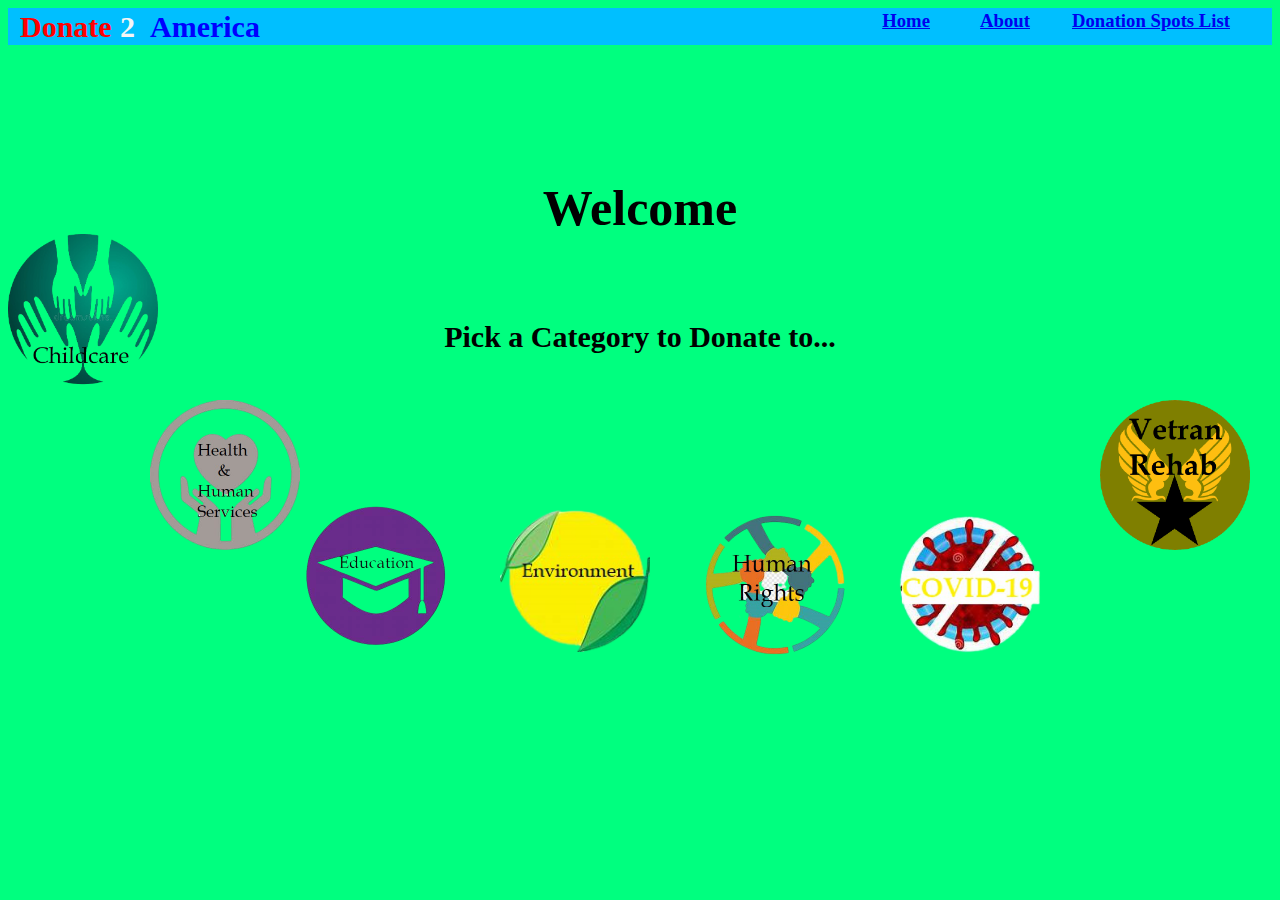
<file: index.html>
<!DOCTYPE html>
<html>
<head>
     <title>Donate To America</title>
     <link rel="stylesheet" type = "text/css" href="style.css">
</head>
<body>
    <div class = "header"><h3 id = "header"><div class = "name" style = "color:red">Donate</div> <div class = "name" style = "color:whitesmoke; left:120px; "> 2</div> <div class = "name" style = "color:blue; left:150px">America</div>  <a href = "index.html" id = "home">Home</a>  <a href = "about.html" id = "about">About</a>  <a href = "list.html" id = "list">Donation Spots List</a> </h3></div>
    

   

    <h1 id="title"><center>Welcome</center></h1>
    <h3 style = "position: relative; top:150px; font-size:30px; font-family: cursive;"><center>Pick a Category to Donate to...</center></h3>
    <a href = "child.html"><img src = "child.png" width = 150,></a>
    <div id = "healthbutton"><a href = "health.html"><img src = "health.png" width = 150,></a></div>
    <div id = "edbutton"><a href = "ed.html"><img src = "ed.png" width = 150,></a></div>
    <div id = "enbutton"><a href = "en.html"><img src = "en.png" width = 150,></a></div>
    <div id = "hrbutton"><a href = "hr.html"><img src = "humanrights.png" width = 150,></a></div>
    <div id = "covidbutton"><a href = "covid.html"><img src = "covid.png" width = 230,></a></div>
    <div id = "veteranbutton"><a href = "veteran.html"><img src = "veteran.png" width = 150,></a></div>
    <div id = "safetybutton"><a href = "safety.html"><img src = "safety.png" width = 180,></a></div>
    
  
</body>














</html>
</file>
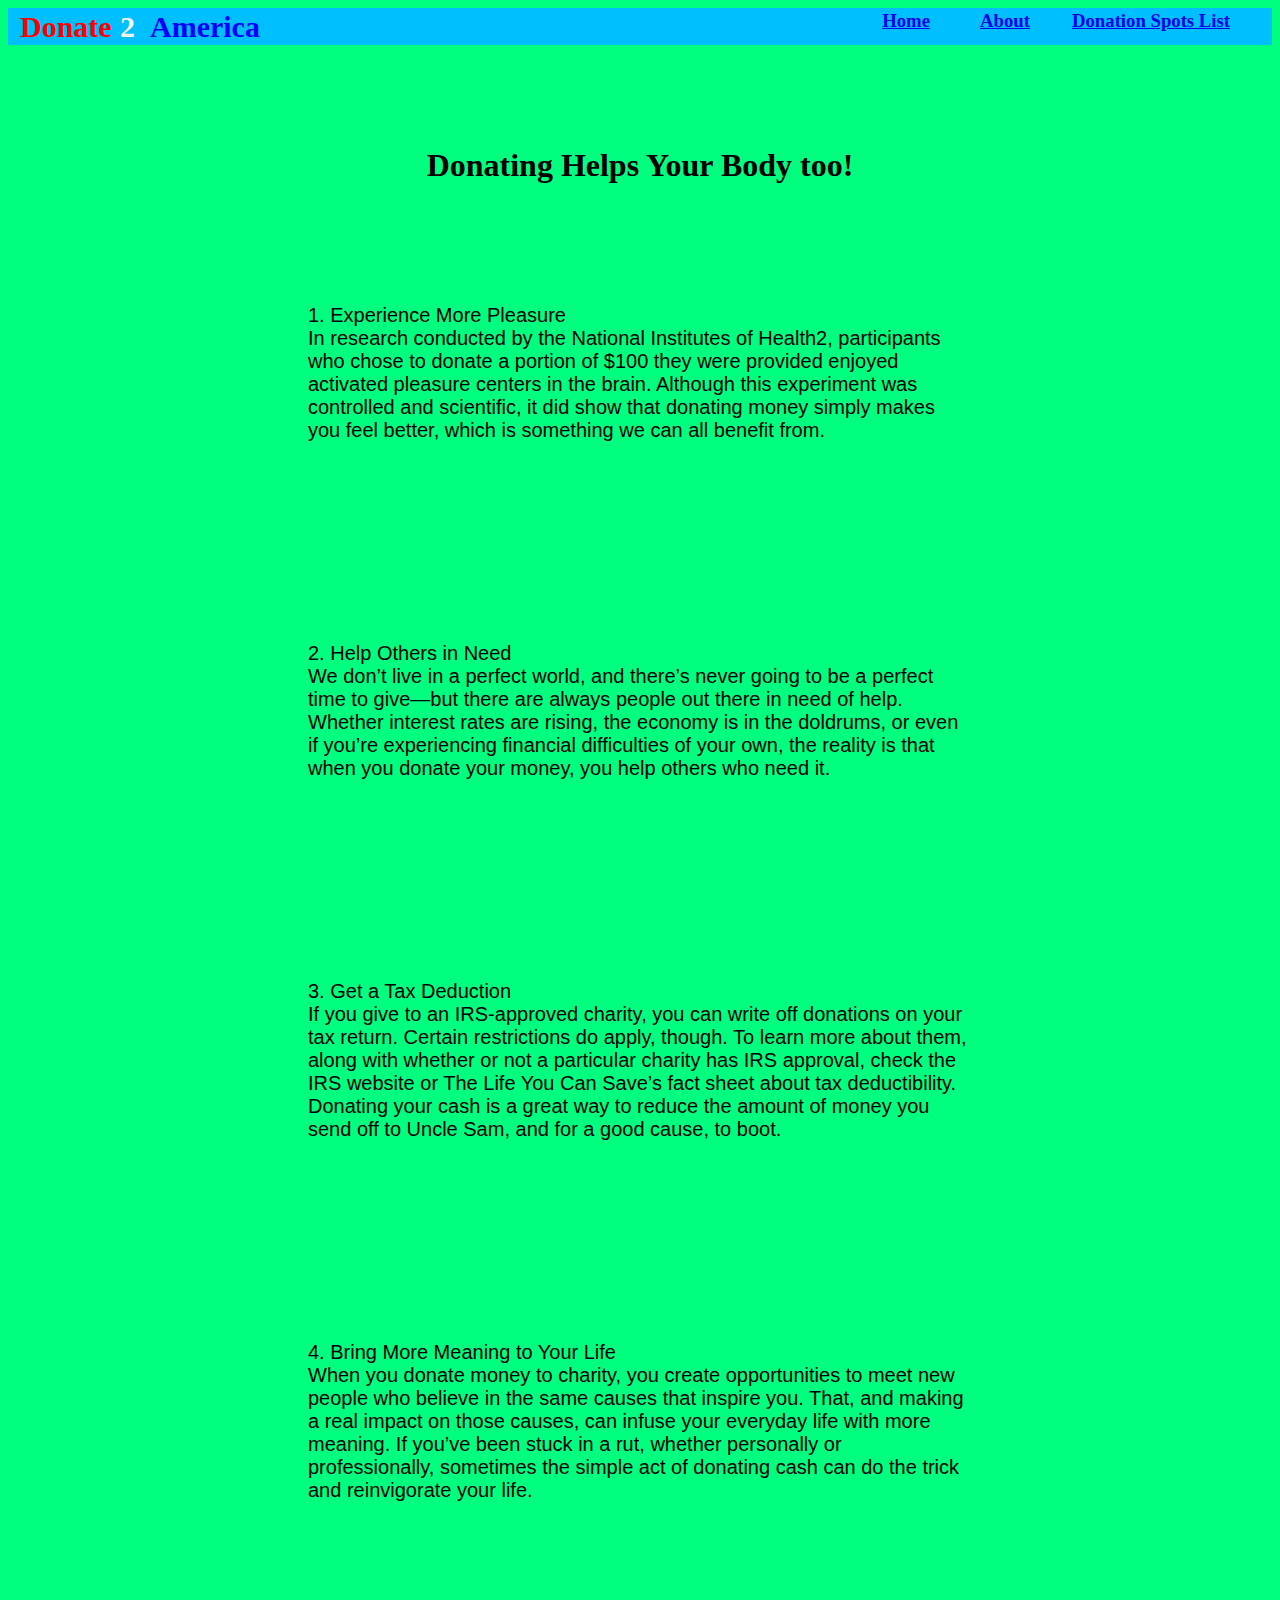
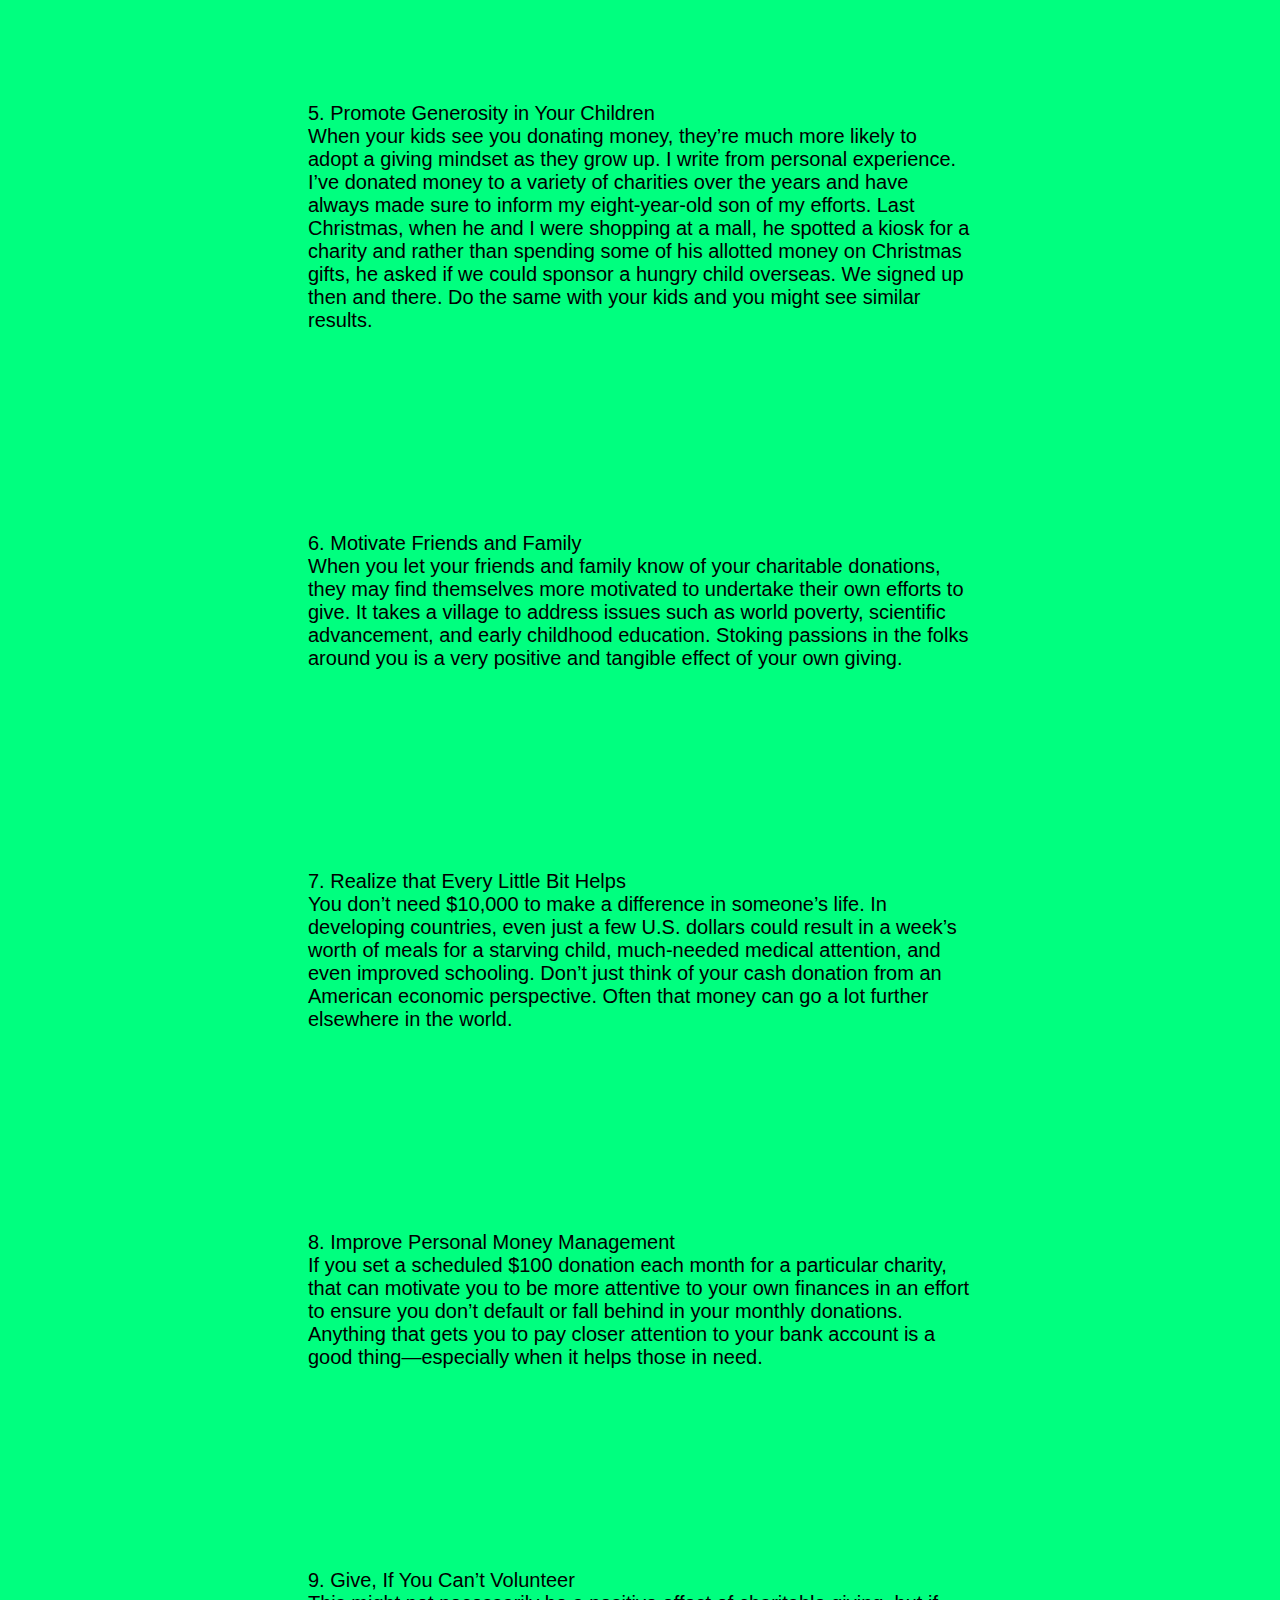
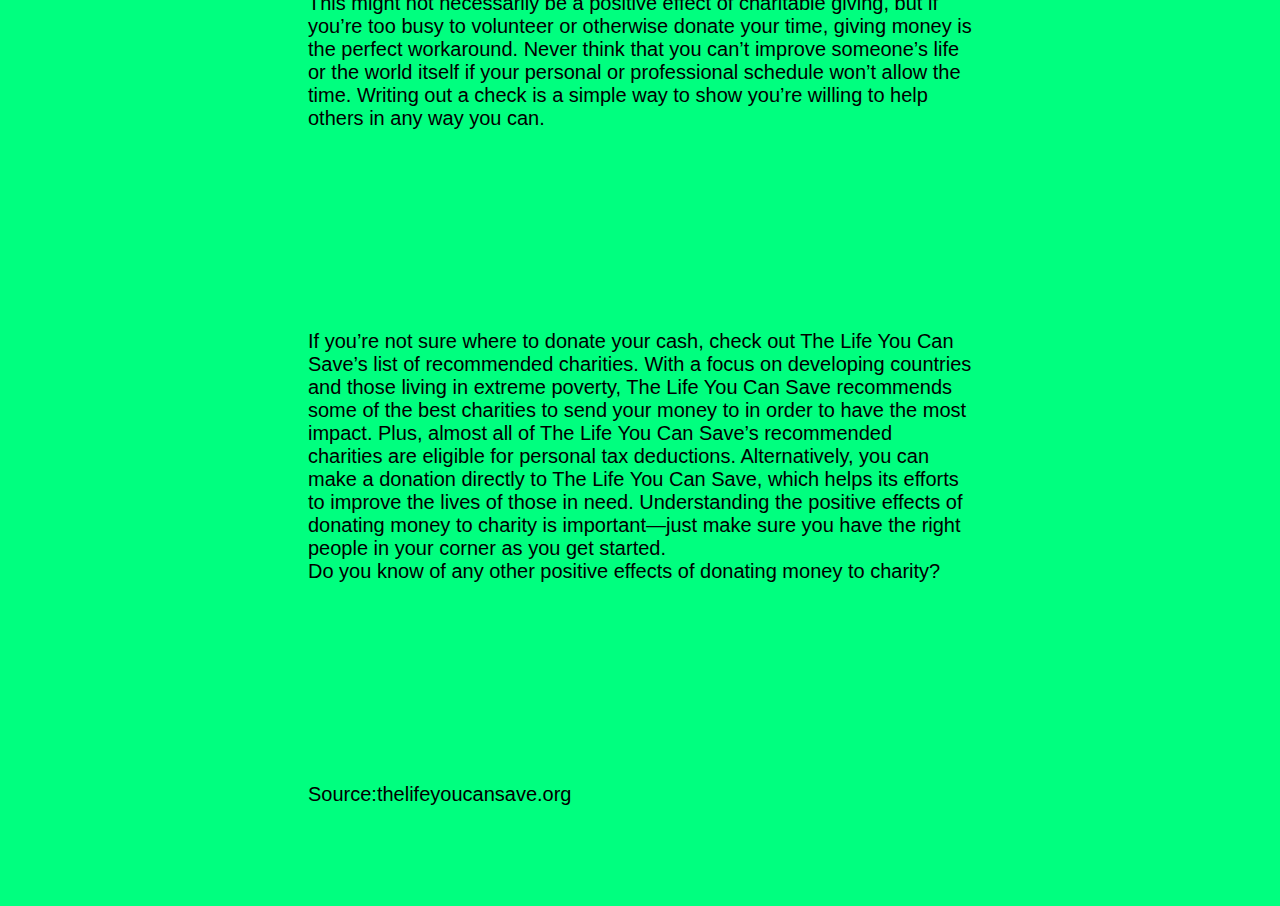
<file: about.html>
<!DOCTYPE html>
<html>
    <head>
        <title>DonationList</title>
        <link rel = "stylesheet" type = "text/css" href = "about.css">

    </head>
    <body>
        <div class  = "header"><h3 id = "header"><div class = "name" style = "color:red">Donate</div> <div class = "name" style = "color:whitesmoke; left:120px; "> 2</div> <div class = "name" style = "color:blue; left:150px">America</div>  <a href = "index.html" id = "home">Home</a>  <a href = "about.html" id = "about">About</a>  <a href = "list.html" id = "list">Donation Spots List</a> </h3></div>
        <h1 style = "position:relative; top:80px; font-family:cursive;"><center>Donating Helps Your Body too!</center></h1>
        <p>1. Experience More Pleasure<br>
            In research conducted by the National Institutes of Health2, participants who chose to donate a portion of $100 they were provided enjoyed activated pleasure centers in the brain. Although this experiment was controlled and scientific, it did show that donating money simply makes you feel better, which is something we can all benefit from.<br>
        </p>
        <p>
            2. Help Others in Need<br>
            We don’t live in a perfect world, and there’s never going to be a perfect time to give—but there are always people out there in need of help. Whether interest rates are rising, the economy is in the doldrums, or even if you’re experiencing financial difficulties of your own, the reality is that when you donate your money, you help others who need it.<br>
        </p>
        <p>
            
            3. Get a Tax Deduction<br>
            If you give to an IRS-approved charity, you can write off donations on your tax return. Certain restrictions do apply, though. To learn more about them, along with whether or not a particular charity has IRS approval, check the IRS website or The Life You Can Save’s fact sheet about tax deductibility. Donating your cash is a great way to reduce the amount of money you send off to Uncle Sam, and for a good cause, to boot.<br>
        </p>
        <p>
            4. Bring More Meaning to Your Life<br>
            When you donate money to charity, you create opportunities to meet new people who believe in the same causes that inspire you. That, and making a real impact on those causes, can infuse your everyday life with more meaning. If you’ve been stuck in a rut, whether personally or professionally, sometimes the simple act of donating cash can do the trick and reinvigorate your life.<br>
        </p>
        <p>
            5. Promote Generosity in Your Children<br>
            When your kids see you donating money, they’re much more likely to adopt a giving mindset as they grow up. I write from personal experience. I’ve donated money to a variety of charities over the years and have always made sure to inform my eight-year-old son of my efforts. Last Christmas, when he and I were shopping at a mall, he spotted a kiosk for a charity and rather than spending some of his allotted money on Christmas gifts, he asked if we could sponsor a hungry child overseas. We signed up then and there. Do the same with your kids and you might see similar results.<br>
        </p>
        <p>
            6. Motivate Friends and Family<br>
            When you let your friends and family know of your charitable donations, they may find themselves more motivated to undertake their own efforts to give. It takes a village to address issues such as world poverty, scientific advancement, and early childhood education. Stoking passions in the folks around you is a very positive and tangible effect of your own giving.<br>
    </p>
    <p>
            7. Realize that Every Little Bit Helps<br>
            You don’t need $10,000 to make a difference in someone’s life. In developing countries, even just a few U.S. dollars could result in a week’s worth of meals for a starving child, much-needed medical attention, and even improved schooling. Don’t just think of your cash donation from an American economic perspective. Often that money can go a lot further elsewhere in the world.<br>
        </p>
        <p>
            8. Improve Personal Money Management<br>
            If you set a scheduled $100 donation each month for a particular charity, that can motivate you to be more attentive to your own finances in an effort to ensure you don’t default or fall behind in your monthly donations. Anything that gets you to pay closer attention to your bank account is a good thing—especially when it helps those in need.<br>
        </p>
        <p>
            9. Give, If You Can’t Volunteer<br>
            This might not necessarily be a positive effect of charitable giving, but if you’re too busy to volunteer or otherwise donate your time, giving money is the perfect workaround. Never think that you can’t improve someone’s life or the world itself if your personal or professional schedule won’t allow the time. Writing out a check is a simple way to show you’re willing to help others in any way you can.<br>
        </p>
        <p>
            If you’re not sure where to donate your cash, check out The Life You Can Save’s list of recommended charities. With a focus on developing countries and those living in extreme poverty, The Life You Can Save recommends some of the best charities to send your money to in order to have the most impact. Plus, almost all of The Life You Can Save’s recommended charities are eligible for personal tax deductions. Alternatively, you can make a donation directly to The Life You Can Save, which helps its efforts to improve the lives of those in need. Understanding the positive effects of donating money to charity is important—just make sure you have the right people in your corner as you get started.<br>
            
            Do you know of any other positive effects of donating money to charity?
            
            
            </p>
            <p>Source:thelifeyoucansave.org</p>















    </body>





</html>
</file>
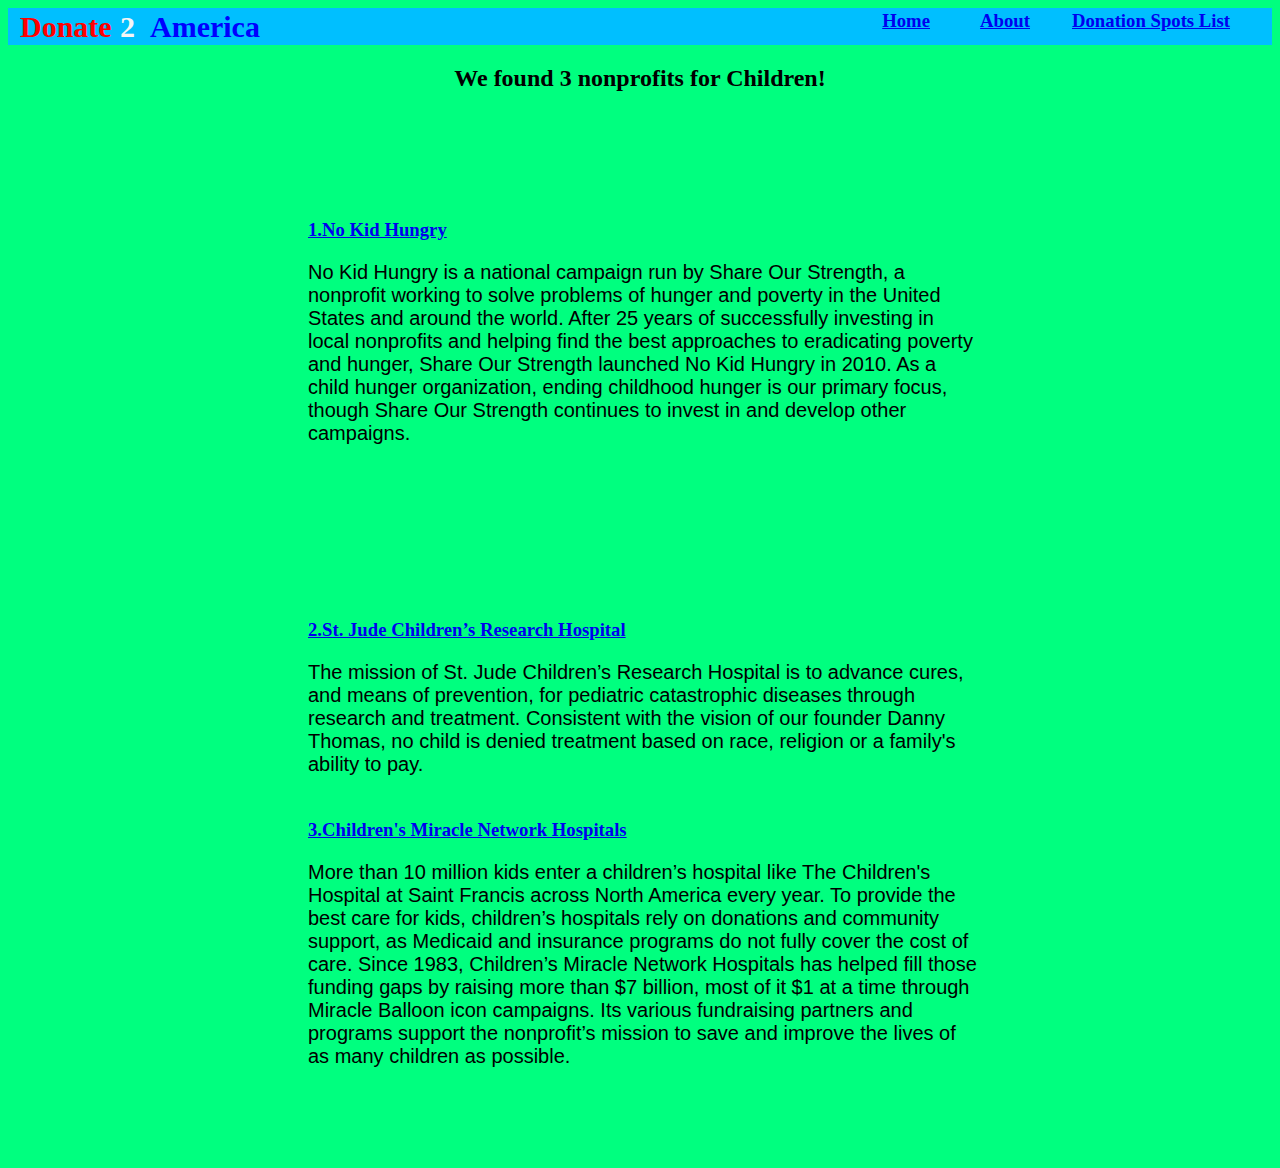
<file: child.html>
<!DOCTYPE html>
<html>
    <head>
        <title>Donations for Children</title>
        <link rel = "stylesheet" type = "text/css" href = "child.css">

    </head>
    <body>
        <div class  = "header"><h3><div class = "name" style = "color:red">Donate</div> <div class = "name" style = "color:whitesmoke; left:120px; "> 2</div> <div class = "name" style = "color:blue; left:150px">America</div>  <a href = "index.html" id = "home">Home</a>  <a href = "about.html" id = "about">About</a>  <a href = "list.html" id = "list">Donation Spots List</a> </h3></div>
        <h2><center>We found 3 nonprofits for Children!</center></h2>
        
        <div id = "nkh"><a href="https://www.nokidhungry.org/" target="_blank"><h3>1.No Kid Hungry</a></h3>
        <p>No Kid Hungry is a national campaign run by Share Our Strength,
             a nonprofit working to solve problems of hunger and poverty in the United States and around the world.
              After 25 years of successfully investing in local nonprofits and helping find the best approaches to eradicating poverty and hunger, Share Our Strength launched No Kid Hungry in 2010.

            As a child hunger organization, ending childhood hunger is our primary focus, though Share Our Strength continues to invest in and develop other campaigns.</p></div>
  <div id = "sj"><a href="https://www.stjude.org/donate/donate-to-st-jude.html?sc_icid=header-btn-donate-now" target="_blank"><h3>2.St. Jude Children’s Research Hospital</a></h3>
                <p>The mission of St. Jude Children’s Research Hospital is to advance cures, and means of prevention, for pediatric catastrophic diseases through research and treatment. Consistent with the vision of our founder Danny Thomas, no child is denied treatment based on race, religion or a family's ability to pay.
          
                </p></div>
                
                   <div id = "cnh"><a href="https://childrensmiraclenetworkhospitals.org/donate/" target="_blank"><h3>3.Children's Miracle Network Hospitals</a></h3>
                        <p>More than 10 million kids enter a children’s hospital like The Children's Hospital at Saint Francis across North America every year. To provide the best care for kids, children’s hospitals rely on donations and community support, as Medicaid and insurance programs do not fully cover the cost of care. Since 1983, Children’s Miracle Network Hospitals has helped fill those funding gaps by raising more than $7 billion, most of it $1 at a time through Miracle Balloon icon campaigns. Its various fundraising partners and programs support the nonprofit’s mission to save and improve the lives of as many children as possible.

                        </p></div></p></div>
    </body>






</html>
</file>
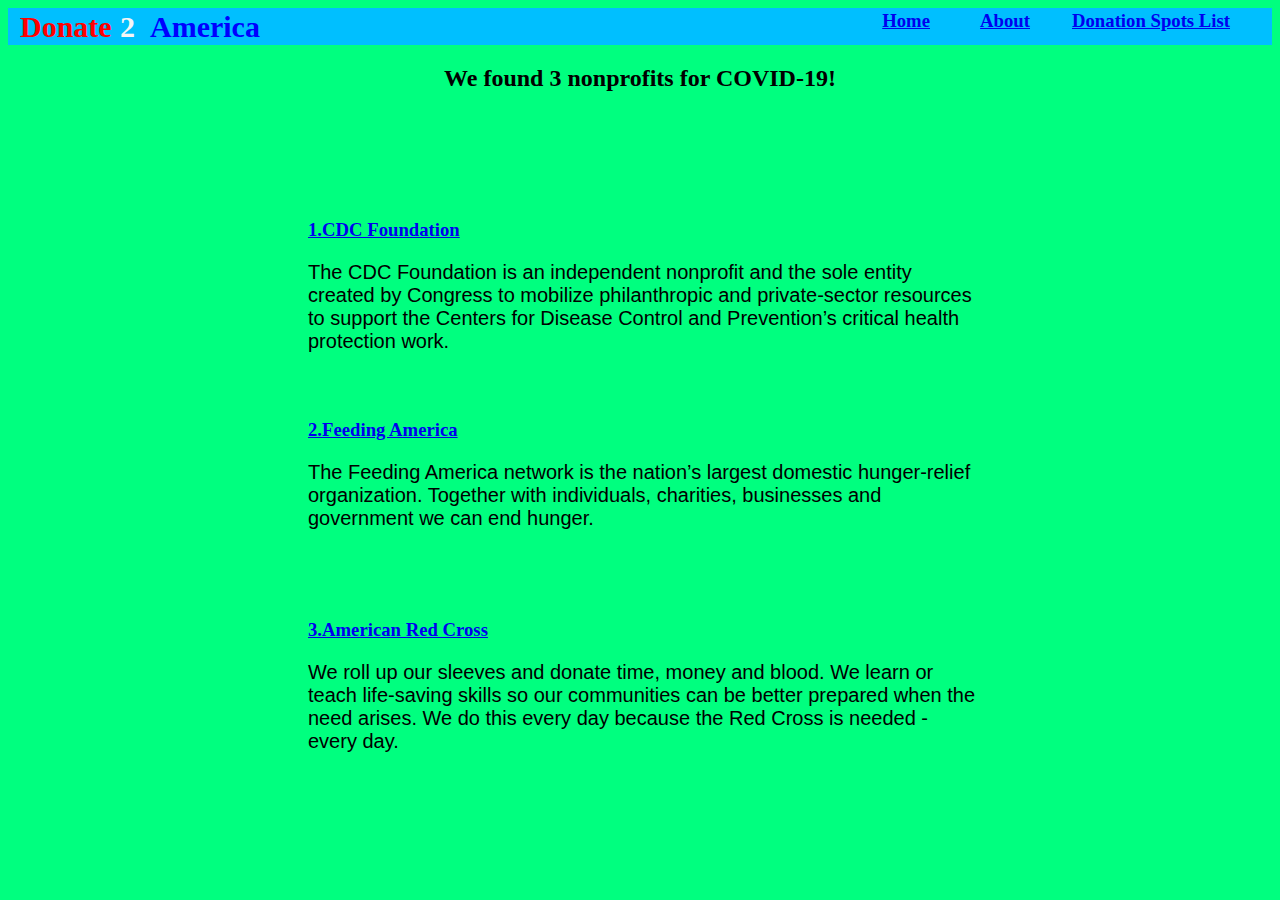
<file: covid.html>
<!DOCTYPE html>
<html>
    <head>
        <title>Donations for covid</title>
        <link rel = "stylesheet" type = "text/css" href = "covid.css">

    </head>
    <body>
        <div class  = "header"><h3 id = "header"><div class = "name" style = "color:red">Donate</div> <div class = "name" style = "color:whitesmoke; left:120px; "> 2</div> <div class = "name" style = "color:blue; left:150px">America</div>  <a href = "index.html" id = "home">Home</a>  <a href = "about.html" id = "about">About</a>  <a href = "list.html" id = "list">Donation Spots List</a> </h3></div>
        <h2><center>We found 3 nonprofits for COVID-19!</center></h2>

        <div id = "cdc"><a href="https://give.cdcfoundation.org/give/195963/#!/donation/checkout" target="_blank"><h3>1.CDC Foundation</a></h3>
            <p>The CDC Foundation is an independent nonprofit and the sole entity created by Congress to mobilize philanthropic and private-sector resources to support the Centers for Disease Control and Prevention’s critical health protection work.                  

            </p>
            </div>
            <div id = "fa"><a href= "https://secure.feedingamerica.org/site/Donation2;jsessionid=00000000.app20122b?idb=1467639851&df_id=26876&26876.donation=form1&mfc_pref=T&NONCE_TOKEN=48F4EBDBED88158406DDF26022D91E5F&s_channel=yahoo&s_onsite_promo=MainNav_Donate&s_subsrc=https://www.feedingamerica.org/&s_src=W20BORGSC&26876_donation=form1&s_referrer=yahoo&_ga=2.75810325.1282313974.1606609232-748895925.1606609232" target="_blank"><h3>2.Feeding America</a></h3>
                <p>The Feeding America network is the nation’s largest domestic hunger-relief organization. Together with individuals, charities, businesses and government we can end hunger.                

                </p>
                </div>
                <div id = "arc"><a href="https://www.redcross.org/donate/donation.html/" target="_blank"><h3>3.American Red Cross</a></h3>
                    <p>We roll up our sleeves and donate time, money and blood. We learn or teach life-saving skills so our communities can be better prepared when the need arises. We do this every day because the Red Cross is needed - every day.                  

                    </p>
                    </div>
    </body>






</html>
</file>
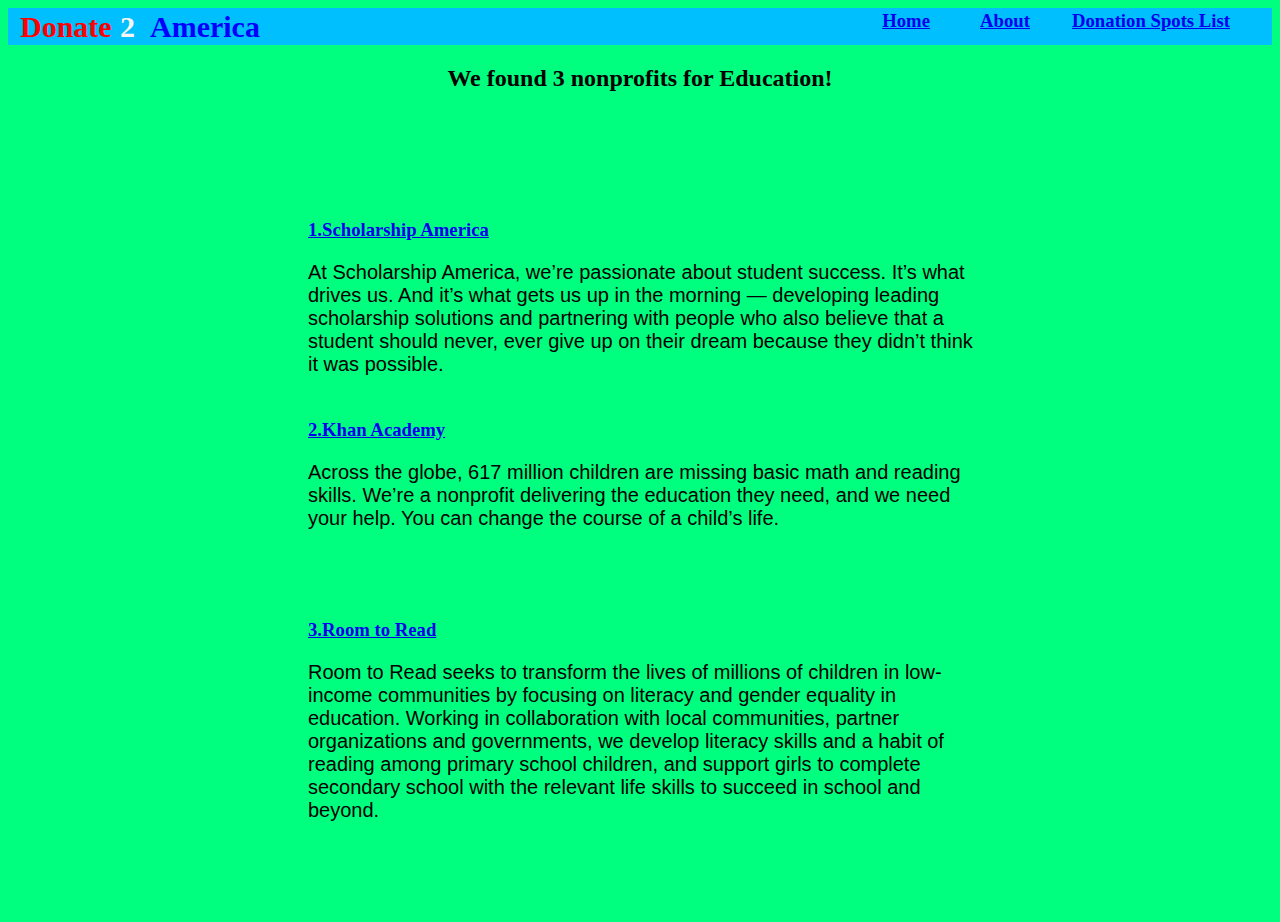
<file: ed.html>
<!DOCTYPE html>
<html>
    <head>
        <title>Donations for education</title>
        <link rel = "stylesheet" type = "text/css" href = "ed.css">

    </head>
    <body>
        <div class  = "header"><h3 id = "header"><div class = "name" style = "color:red">Donate</div> <div class = "name" style = "color:whitesmoke; left:120px; "> 2</div> <div class = "name" style = "color:blue; left:150px">America</div>  <a href = "index.html" id = "home">Home</a>  <a href = "about.html" id = "about">About</a>  <a href = "list.html" id = "list">Donation Spots List</a> </h3></div>
        <h2><center>We found 3 nonprofits for Education!</center></h2>

        <div id = "sa"><a href="https://donations.scholarshipamerica.org/index.php?" target="_blank"><h3>1.Scholarship America</a></h3>
            <p>At Scholarship America, we’re passionate about student success. It’s what drives us. And it’s what gets us up in the morning — developing leading scholarship solutions and partnering with people who also believe that a student should never, ever give up on their dream because they didn’t think it was possible.

            </p>
            </div>
            <div id = "ka"><a href= "https://www.khanacademy.org/donate" target="_blank"><h3>2.Khan Academy</a></h3>
                <p>Across the globe, 617 million children are missing basic math and reading skills. We’re a nonprofit delivering the education they need, and we need your help. You can change the course of a child’s life.

                </p>
                </div>
                <div id = "rtr"><a href="https://give.roomtoread.org/give/278379/#!/donation/checkout?c_src=General-Fundraising&c_src2=COVID19-Website-Header-Education-Endures" target="_blank"><h3>3.Room to Read</a></h3>
                    <p>Room to Read seeks to transform the lives of millions of children in low-income communities by focusing on literacy and gender equality in education. Working in collaboration with local communities, partner organizations and governments, we develop literacy skills and a habit of reading among primary school children, and support girls to complete secondary school with the relevant life skills to succeed in school and beyond.


                    </p>
                    </div>
    
    
    
    
    </body>






</html>
</file>
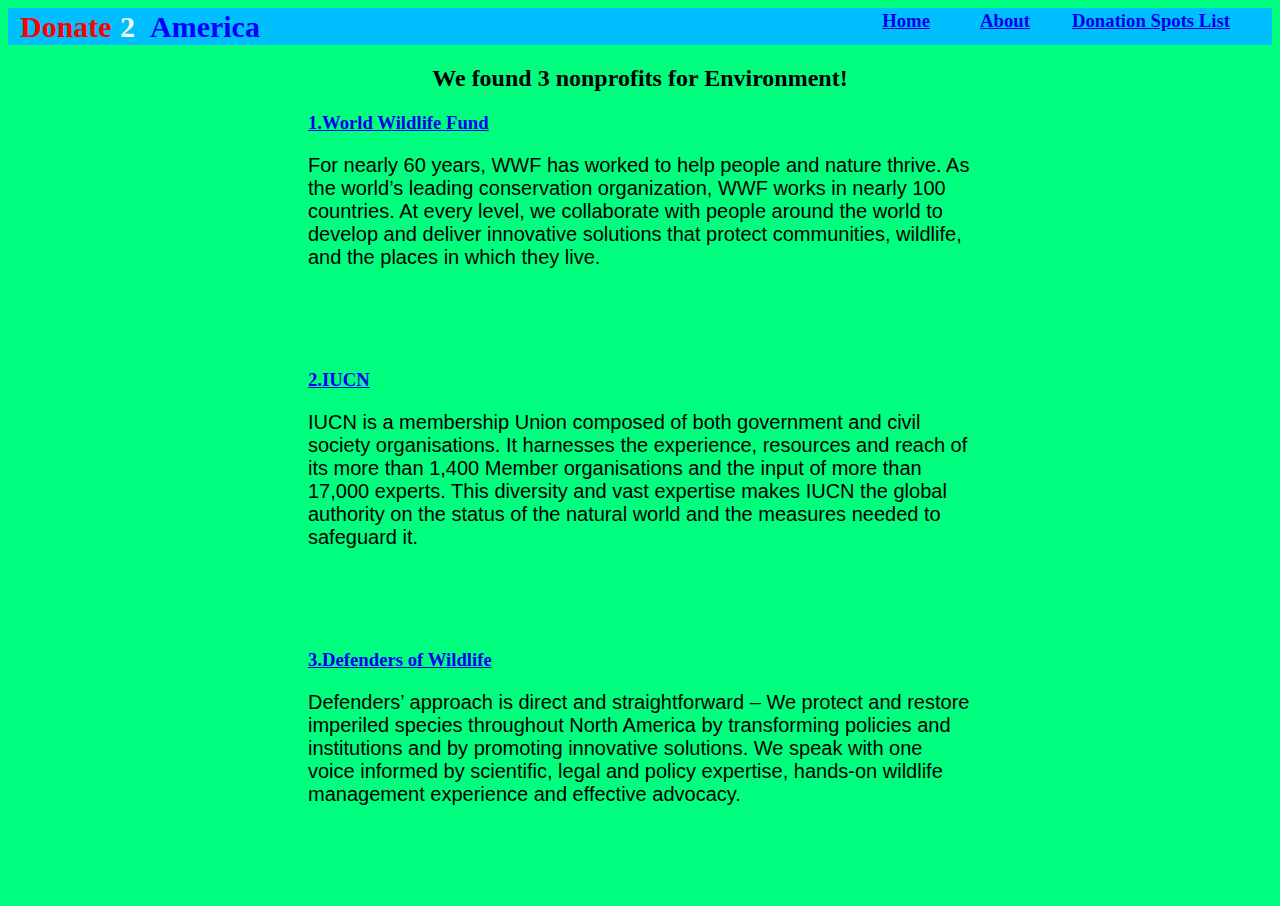
<file: en.html>
<!DOCTYPE html>
<html>
    <head>
        <title>Donations for environment</title>
        <link rel = "stylesheet" type = "text/css" href = "child.css">

    </head>
    <body>
        <div class  = "header"><h3 id = "header"><div class = "name" style = "color:red">Donate</div> <div class = "name" style = "color:whitesmoke; left:120px; "> 2</div> <div class = "name" style = "color:blue; left:150px">America</div>  <a href = "index.html" id = "home">Home</a>  <a href = "about.html" id = "about">About</a>  <a href = "list.html" id = "list">Donation Spots List</a> </h3></div>
        <h2><center>We found 3 nonprofits for Environment!</center></h2>

        <div id = "wwf"><a href="https://gifts.worldwildlife.org/gift-center/gifts/Species-Adoptions.aspx?sc=AWY1800OQ18695A01324RX&msclkid=84ac2c3acade1a4538ad73f857c29af1&utm_source=bing&utm_medium=cpc&utm_campaign=Brand&utm_term=world%20wildlife%20fund&utm_content=World%20Wildlife%20Fund" target="_blank"><h3>1.World Wildlife Fund</a></h3>
            <p>For nearly 60 years, WWF has worked to help people and nature thrive.

                As the world’s leading conservation organization, WWF works in nearly 100 countries. At every level, we collaborate with people around the world to develop and deliver innovative solutions that protect communities, wildlife, and the places in which they live.
               </p>
            </div>
            <div id = "iucn"><a href= "https://www.iucn.org/donate" target="_blank"><h3>2.IUCN</a></h3>
                <p>IUCN is a membership Union composed of both government and civil society organisations. It harnesses the experience, resources and reach of its more than 1,400 Member organisations and the input of more than 17,000 experts. This diversity and vast expertise makes IUCN the global authority on the status of the natural world and the measures needed to safeguard it.

                </p>
                </div>
                <div id = "dow"><a href="https://support.defenders.org/page/18240/donate/1?supporter.appealCode=3WDW2000PAXXX&en_og_source=FY20_Bing&msclkid=b15c6569c308149c263c3aab5d46b99b&utm_source=bing&utm_medium=cpc&utm_campaign=Paid%20%2B%201x%20%2B%20Brand%20%2B%20Medium%20Intent&utm_term=Defenders%20of%20Wildlife&utm_content=Defenders%20of%20Wildlife" target="_blank"><h3>3.Defenders of Wildlife</a></h3>
                    <p>Defenders’ approach is direct and straightforward – We protect and restore imperiled species throughout North America by transforming policies and institutions and by promoting innovative solutions. We speak with one voice informed by scientific, legal and policy expertise, hands-on wildlife management experience and effective advocacy.
                    </p>
                    </div>
    </body>






</html>
</file>
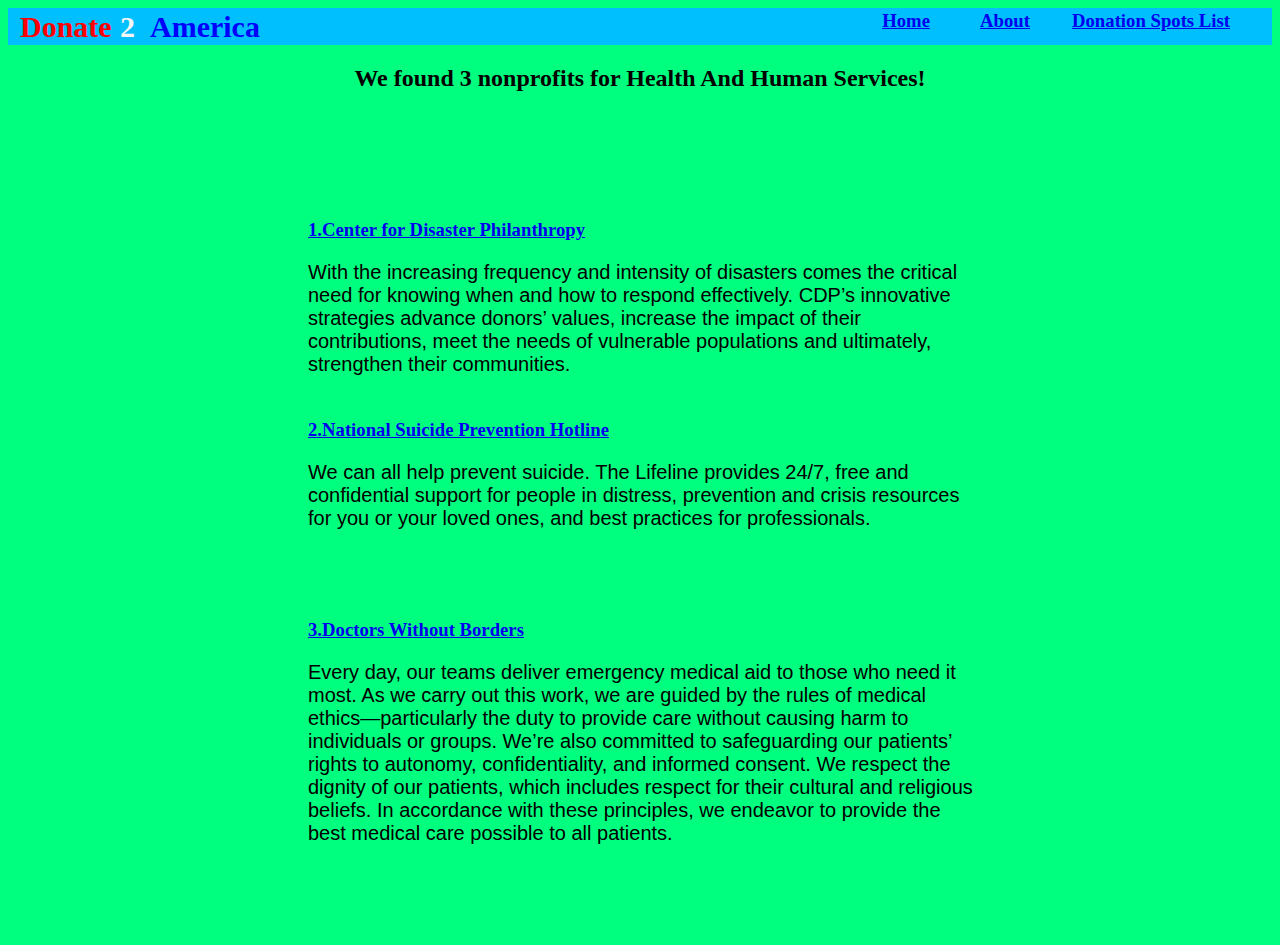
<file: health.html>
<!DOCTYPE html>
<html>
    <head>
        <title>Donations for health</title>
        <link rel = "stylesheet" type = "text/css" href = "health.css">

    </head>
    <body>
        
        
        
        <div class  = "header"><h3 id = "header"><div class = "name" style = "color:red">Donate</div> <div class = "name" style = "color:whitesmoke; left:120px; "> 2</div> <div class = "name" style = "color:blue; left:150px">America</div>  <a href = "index.html" id = "home">Home</a>  <a href = "about.html" id = "about">About</a>  <a href = "list.html" id = "list">Donation Spots List</a> </h3></div>
        <h2><center>We found 3 nonprofits for Health And Human Services!</center></h2>

        <div id = "cdp"><a href="https://disasterphilanthropy.org/funds/cdp-recovery-funds/" target="_blank"><h3>1.Center for Disaster Philanthropy</a></h3>
            <p>With the increasing frequency and intensity of disasters comes the critical need for knowing when and how to respond effectively. CDP’s innovative strategies advance donors’ values, increase the impact of their contributions, meet the needs of vulnerable populations and ultimately, strengthen their communities.

            </p>
            </div>
            <div id = "dwb"><a href="https://donate.doctorswithoutborders.org/onetime.cfm?_ga=2.169415649.1753437597.1606520525-1396549513.1606520525" target="_blank"><h3>3.Doctors Without Borders</a></h3>
                <p>Every day, our teams deliver emergency medical aid to those who need it most. As we carry out this work, we are guided by the rules of medical ethics—particularly the duty to provide care without causing harm to individuals or groups.

                    We’re also committed to safeguarding our patients’ rights to autonomy, confidentiality, and informed consent. We respect the dignity of our patients, which includes respect for their cultural and religious beliefs.
                    
                    In accordance with these principles, we endeavor to provide the best medical care possible to all patients.
                 </p>
                </div>
                <div id = "nsp"><a href="https://suicidepreventionlifeline.org/participate/" target="_blank"><h3>2.National Suicide Prevention Hotline</a></h3>
                    <p>We can all help prevent suicide. The Lifeline provides 24/7, free and confidential support for people in distress, prevention and crisis resources for you or your loved ones, and best practices for professionals.

                    </p>
                    </div>
    
    
    
    </body>






</html>
</file>
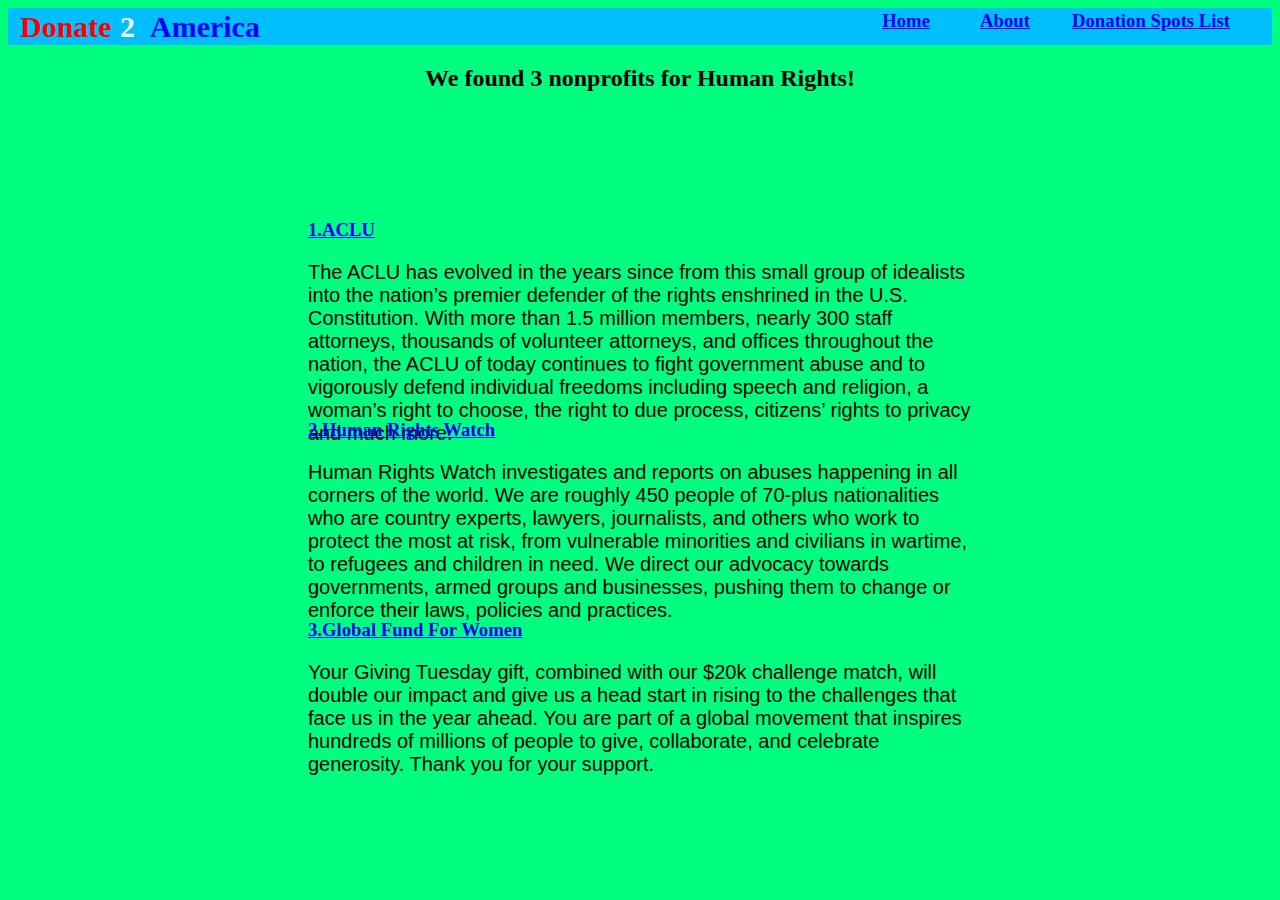
<file: hr.html>
<!DOCTYPE html>
<html>
    <head>
        <title>Donations for human rights</title>
        <link rel = "stylesheet" type = "text/css" href = "hr.css">

    </head>
    <body>
        <div class  = "header"><h3 id = "header"><div class = "name" style = "color:red">Donate</div> <div class = "name" style = "color:whitesmoke; left:120px; "> 2</div> <div class = "name" style = "color:blue; left:150px">America</div>  <a href = "index.html" id = "home">Home</a>  <a href = "about.html" id = "about">About</a>  <a href = "list.html" id = "list">Donation Spots List</a> </h3></div>
             <h2><center>We found 3 nonprofits for Human Rights!</center></h2>

        <div id = "aclu"><a href="https://action.aclu.org/give/now?ms_aff=NAT&initms_aff=NAT&ms=web_horiz_nav_hp&initms=web_horiz_nav_hp&ms_chan=web&initms_chan=web" target="_blank"><h3>1.ACLU</a></h3>
            <p>The ACLU has evolved in the years since from this small group of idealists into the nation’s premier defender of the rights enshrined in the U.S. Constitution. With more than 1.5 million members, nearly 300 staff attorneys, thousands of volunteer attorneys, and offices throughout the nation, the ACLU of today continues to fight government abuse and to vigorously defend individual freedoms including speech and religion, a woman’s right to choose, the right to due process, citizens’ rights to privacy and much more.             
                  </p>
            </div>
            <div id = "hrw"><a href= "https://donate.hrw.org/page/71682/donate/1?ea.tracking.id=ED2020YEbing2wbdnr&utm_content=source---____keyword---human%20rights%20watch___matchtype---e___placement---___device---c___network---o___targetid---kwd-79852260495457:loc-190___ad_position---___creative---___geo---61788&msclkid=6f6b8bad0f4e174ed038d46fae0cce8d&utm_source=bing&utm_medium=cpc&utm_campaign=VD_BRAND_CORE&utm_term=human%20rights%20watch" target="_blank"><h3>2.Human Rights Watch </a></h3>
                <p>Human Rights Watch investigates and reports on abuses happening in all corners of the world. We are roughly 450 people of 70-plus nationalities who are country experts, lawyers, journalists, and others who work to protect the most at risk, from vulnerable minorities and civilians in wartime, to refugees and children in need. We direct our advocacy towards governments, armed groups and businesses, pushing them to change or enforce their laws, policies and practices.
                </p>
                </div>
                <div id = "gfw"><a href="https://join.globalfundforwomen.org/a/gt2020?ms=PopUp" target="_blank"><h3>3.Global Fund For Women</a></h3>
                    <p>Your Giving Tuesday gift, combined with our $20k challenge match, will double our impact and give us a head start in rising to the challenges that face us in the year ahead. You are part of a global movement that inspires hundreds of millions of people to give, collaborate, and celebrate generosity. Thank you for your support.
                    </p>
                    </div>
    </body>






</html>
</file>
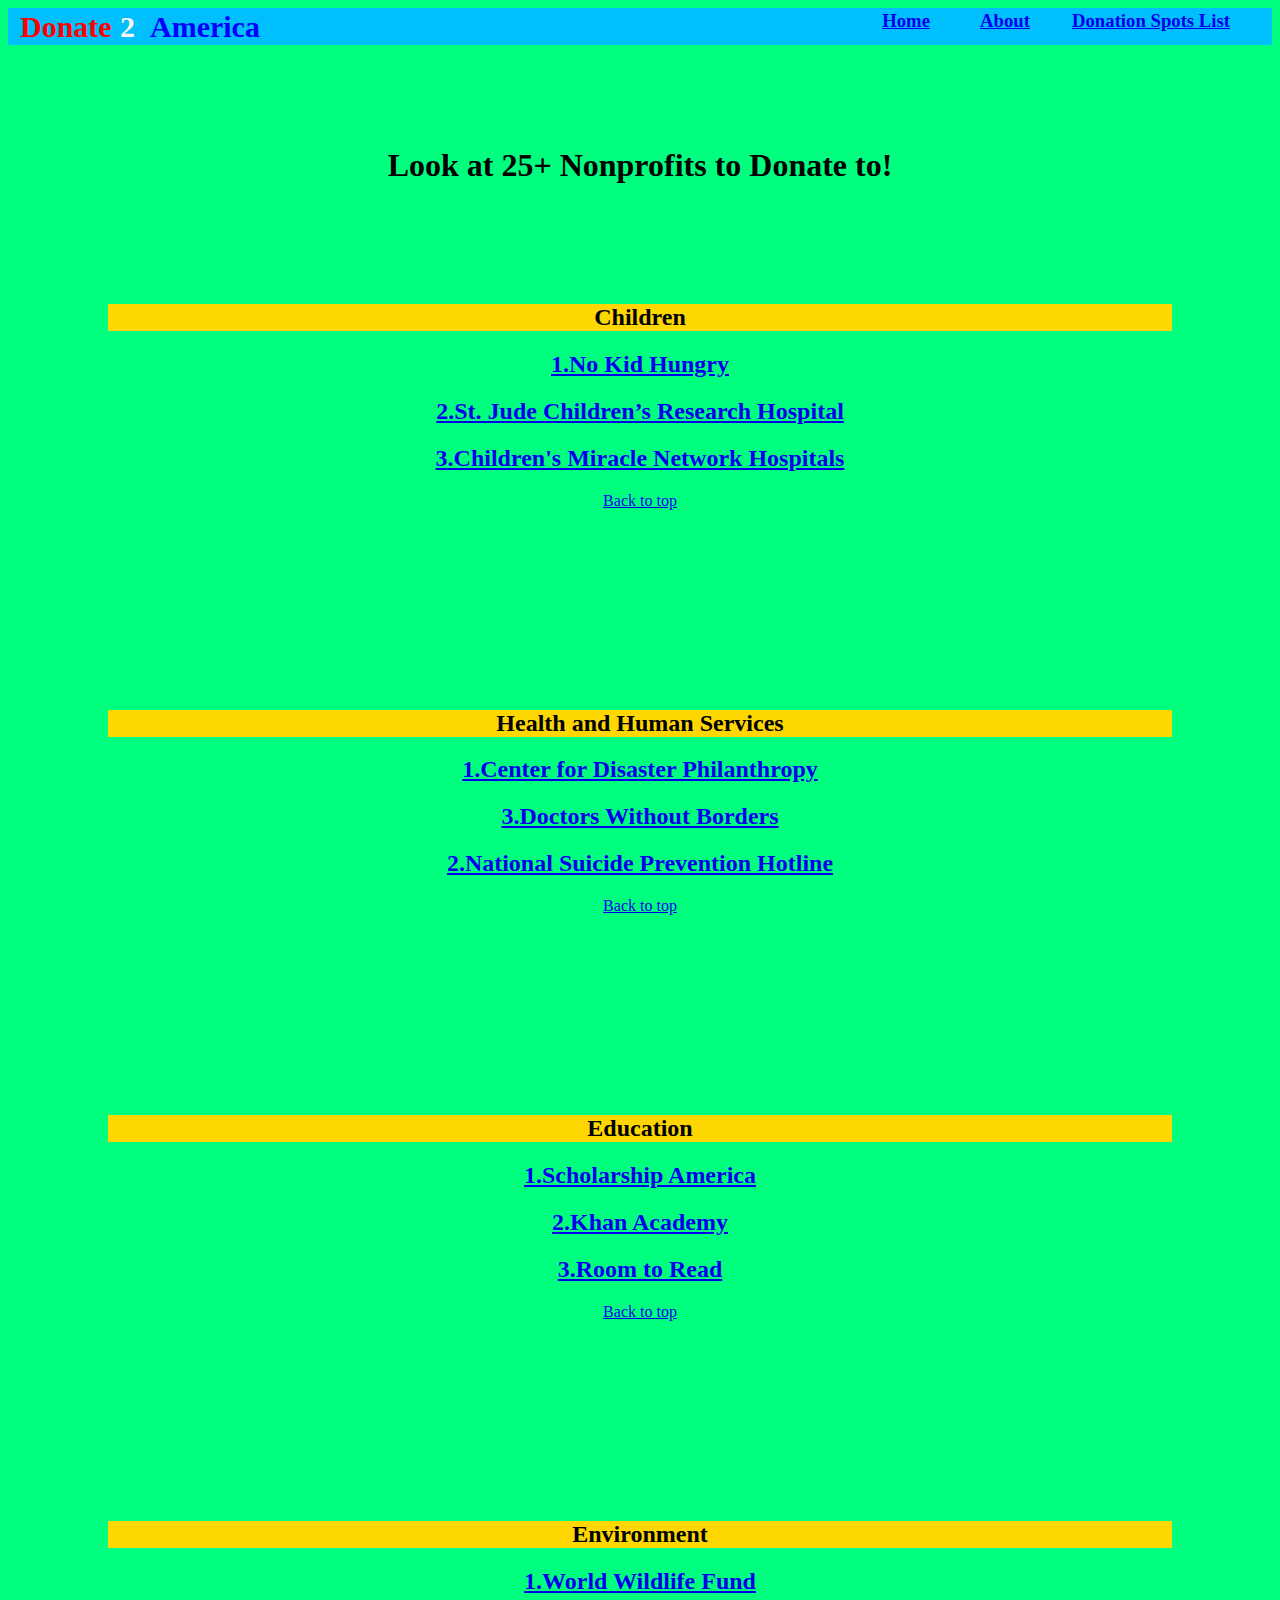
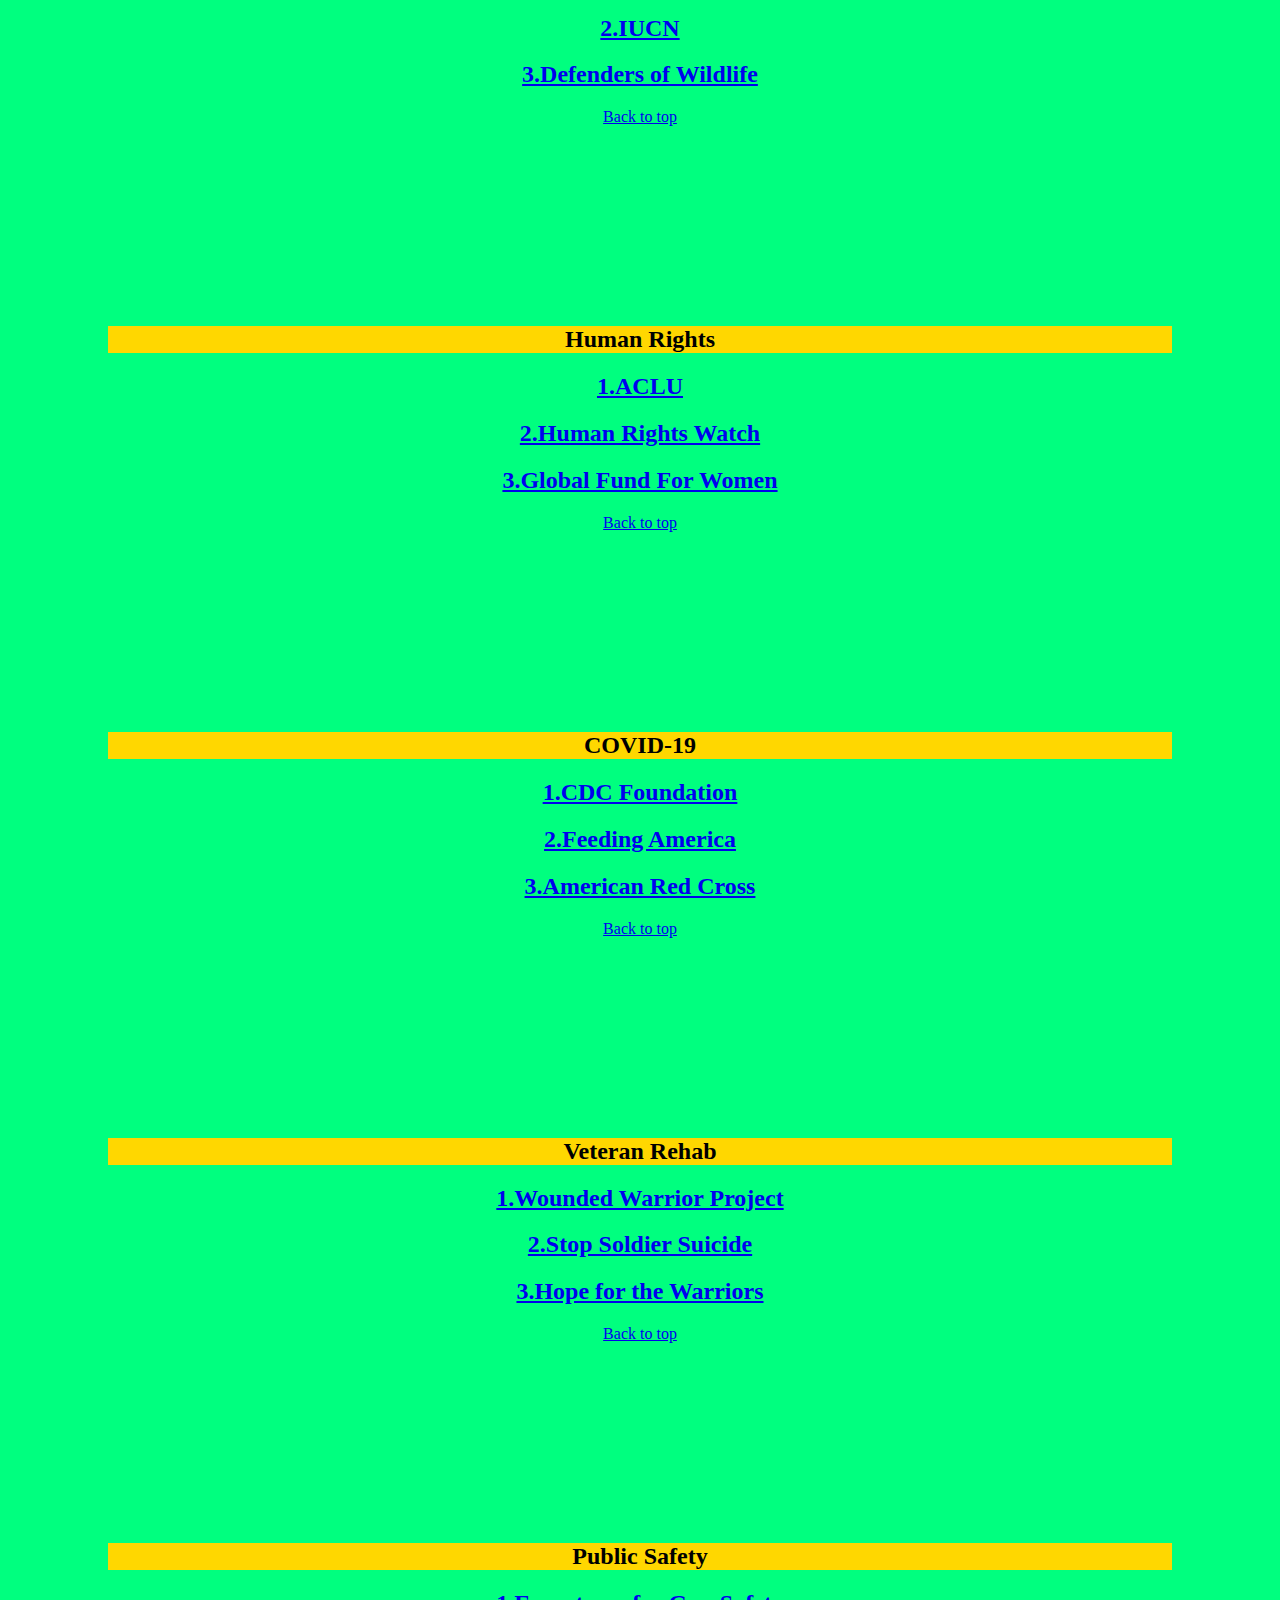
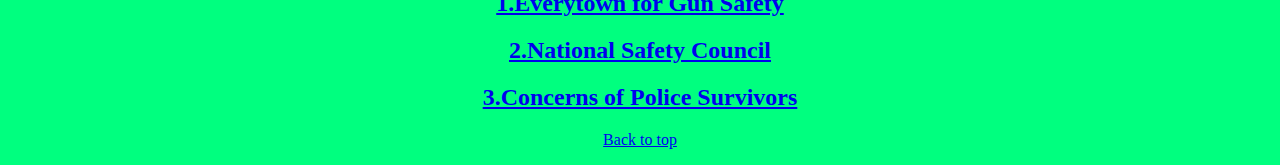
<file: list.html>
<!DOCTYPE html>
<html>
    <head>
        <title>DonationList</title>
        <link rel = "stylesheet" type = "text/css" href = "list.css">

    </head>
    <body>
        <div class  = "header"><h3 id = "header"><div class = "name" style = "color:red">Donate</div> <div class = "name" style = "color:whitesmoke; left:120px; "> 2</div> <div class = "name" style = "color:blue; left:150px">America</div>  <a href = "index.html" id = "home">Home</a>  <a href = "about.html" id = "about">About</a>  <a href = "list.html" id = "list">Donation Spots List</a> </h3></div>
        <h1 style = "position:relative; top:80px; font-family:cursive;"><center>Look at 25+ Nonprofits to Donate to!</center></h1>

       <h2 id = "child"><center>Children</center></h2>
       <div id = "nkh"><a href="https://www.nokidhungry.org/" target="_blank"><h2><center>1.No Kid Hungry</center></a></h2>
            <div id = "sj"><a href="https://www.stjude.org/donate/donate-to-st-jude.html?sc_icid=header-btn-donate-now" target="_blank"><h2><center>2.St. Jude Children’s Research Hospital</center></a></h2>
                <div id = "cnh"><a href="https://childrensmiraclenetworkhospitals.org/donate/" target="_blank"><h2><center>3.Children's Miracle Network Hospitals</center></a></h2>
                    <p><a href = "#header"><center>Back to top</center></a></p>

         <h2 id = "child"><center>Health and Human Services</center></h2>
         <div id = "cdp"><a href="https://disasterphilanthropy.org/funds/cdp-recovery-funds/" target="_blank"><h2><center>1.Center for Disaster Philanthropy</center></a></h2>
            <div id = "dwb"><a href="https://donate.doctorswithoutborders.org/onetime.cfm?_ga=2.169415649.1753437597.1606520525-1396549513.1606520525" target="_blank"><h2><center>3.Doctors Without Borders</center></a></h2>
                <div id = "nsp"><a href="https://suicidepreventionlifeline.org/participate/" target="_blank"><h2><center>2.National Suicide Prevention Hotline</center></a></h2>
                    <p><a href = "#header"><center>Back to top</center></a></p>

                    <h2 id = "child"><center>Education</center></h2>
                    <div id = "sa"><a href="https://donations.scholarshipamerica.org/index.php?" target="_blank"><h2><center>1.Scholarship America</center></a></h2>
                    <div id = "ka"><a href= "https://www.khanacademy.org/donate" target="_blank"><h2><center>2.Khan Academy</center></a></h2>
                    <div id = "rtr"><a href="https://give.roomtoread.org/give/278379/#!/donation/checkout?c_src=General-Fundraising&c_src2=COVID19-Website-Header-Education-Endures" target="_blank"><h2><center>3.Room to Read</center></a></h2>
                    <p><a href = "#header"><center>Back to top</center></a></p>

                    <h2 id = "child"><center>Environment</center></h2>
                    <div id = "wwf"><a href="https://gifts.worldwildlife.org/gift-center/gifts/Species-Adoptions.aspx?sc=AWY1800OQ18695A01324RX&msclkid=84ac2c3acade1a4538ad73f857c29af1&utm_source=bing&utm_medium=cpc&utm_campaign=Brand&utm_term=world%20wildlife%20fund&utm_content=World%20Wildlife%20Fund" target="_blank"><h2><center>1.World Wildlife Fund</center></a></h2>
                    <div id = "iucn"><a href= "https://www.iucn.org/donate" target="_blank"><h2><center>2.IUCN</center></a></h2>
                    <div id = "dow"><a href="https://support.defenders.org/page/18240/donate/1?supporter.appealCode=3WDW2000PAXXX&en_og_source=FY20_Bing&msclkid=b15c6569c308149c263c3aab5d46b99b&utm_source=bing&utm_medium=cpc&utm_campaign=Paid%20%2B%201x%20%2B%20Brand%20%2B%20Medium%20Intent&utm_term=Defenders%20of%20Wildlife&utm_content=Defenders%20of%20Wildlife" target="_blank"><h2><center>3.Defenders of Wildlife</center></a></h2>
                    <p><a href = "#header"><center>Back to top</center></a></p>
                    
                    <h2 id = "child"><center>Human Rights</center></h2>
                    <div id = "aclu"><a href="https://action.aclu.org/give/now?ms_aff=NAT&initms_aff=NAT&ms=web_horiz_nav_hp&initms=web_horiz_nav_hp&ms_chan=web&initms_chan=web" target="_blank"><h2><center>1.ACLU</center></a></h2>
                    <div id = "hrw"><a href= "https://donate.hrw.org/page/71682/donate/1?ea.tracking.id=ED2020YEbing2wbdnr&utm_content=source---____keyword---human%20rights%20watch___matchtype---e___placement---___device---c___network---o___targetid---kwd-79852260495457:loc-190___ad_position---___creative---___geo---61788&msclkid=6f6b8bad0f4e174ed038d46fae0cce8d&utm_source=bing&utm_medium=cpc&utm_campaign=VD_BRAND_CORE&utm_term=human%20rights%20watch" target="_blank"><h2><center>2.Human Rights Watch </center></a></h2>
                    <div id = "gfw"><a href="https://join.globalfundforwomen.org/a/gt2020?ms=PopUp" target="_blank"><h2><center>3.Global Fund For Women</center></a></h2>
                    <p><a href = "#header"><center>Back to top</center></a></p>

                    <h2 id = "child"><center>COVID-19</center></h2>
                    <div id = "cdc"><a href="https://give.cdcfoundation.org/give/195963/#!/donation/checkout" target="_blank"><h2><center>1.CDC Foundation</center></a></h2>
                    <div id = "fa"><a href= "https://secure.feedingamerica.org/site/Donation2;jsessionid=00000000.app20122b?idb=1467639851&df_id=26876&26876.donation=form1&mfc_pref=T&NONCE_TOKEN=48F4EBDBED88158406DDF26022D91E5F&s_channel=yahoo&s_onsite_promo=MainNav_Donate&s_subsrc=https://www.feedingamerica.org/&s_src=W20BORGSC&26876_donation=form1&s_referrer=yahoo&_ga=2.75810325.1282313974.1606609232-748895925.1606609232" target="_blank"><h2><center>2.Feeding America</center></a></h2> 
                    <div id = "arc"><a href="https://www.redcross.org/donate/donation.html/" target="_blank"><h2><center>3.American Red Cross</center></a></h2>
                    <p><a href = "#header"><center>Back to top</center></a></p>

                    <h2 id = "child"><center>Veteran Rehab</center></h2>
                    <div id = "wwp"><a href="https://support.woundedwarriorproject.org/Default.aspx?tsid=10043" target="_blank"><h2><center>1.Wounded Warrior Project</center></a></h2>
                    <div id = "sss"> <a href = "https://stopsoldiersuicide.org/donate" target="_blank"><h2><center>2.Stop Soldier Suicide</center></a></h2>
                    <div id = "hw"><a href="https://www.hopeforthewarriors.org/about/make-a-donation/" target="_blank"><h2><center>3.Hope for the Warriors</center></a></h2>
                    <p><a href = "#header"><center>Back to top</center></a></p>

                    <h2 id = "child"><center>Public Safety</center></h2>
                    <div id = "egs"><a href="https://everytown.org/donate/" target="_blank"><h2><center>1.Everytown for Gun Safety</center></a></h2>
                    <div id = "nsc"> <a href = "https://www.nsc.org/forms/donate" target="_blank"><h2><center>2.National Safety Council</center></a></h2>
                    <div id = "cps"><a href="https://www.concernsofpolicesurvivors.org/donatepage" target="_blank"><h2><center>3.Concerns of Police Survivors</center></a></h2>
                    <p><a href = "#header"><center>Back to top</center></a></p>





















    </body>





</html>
</file>
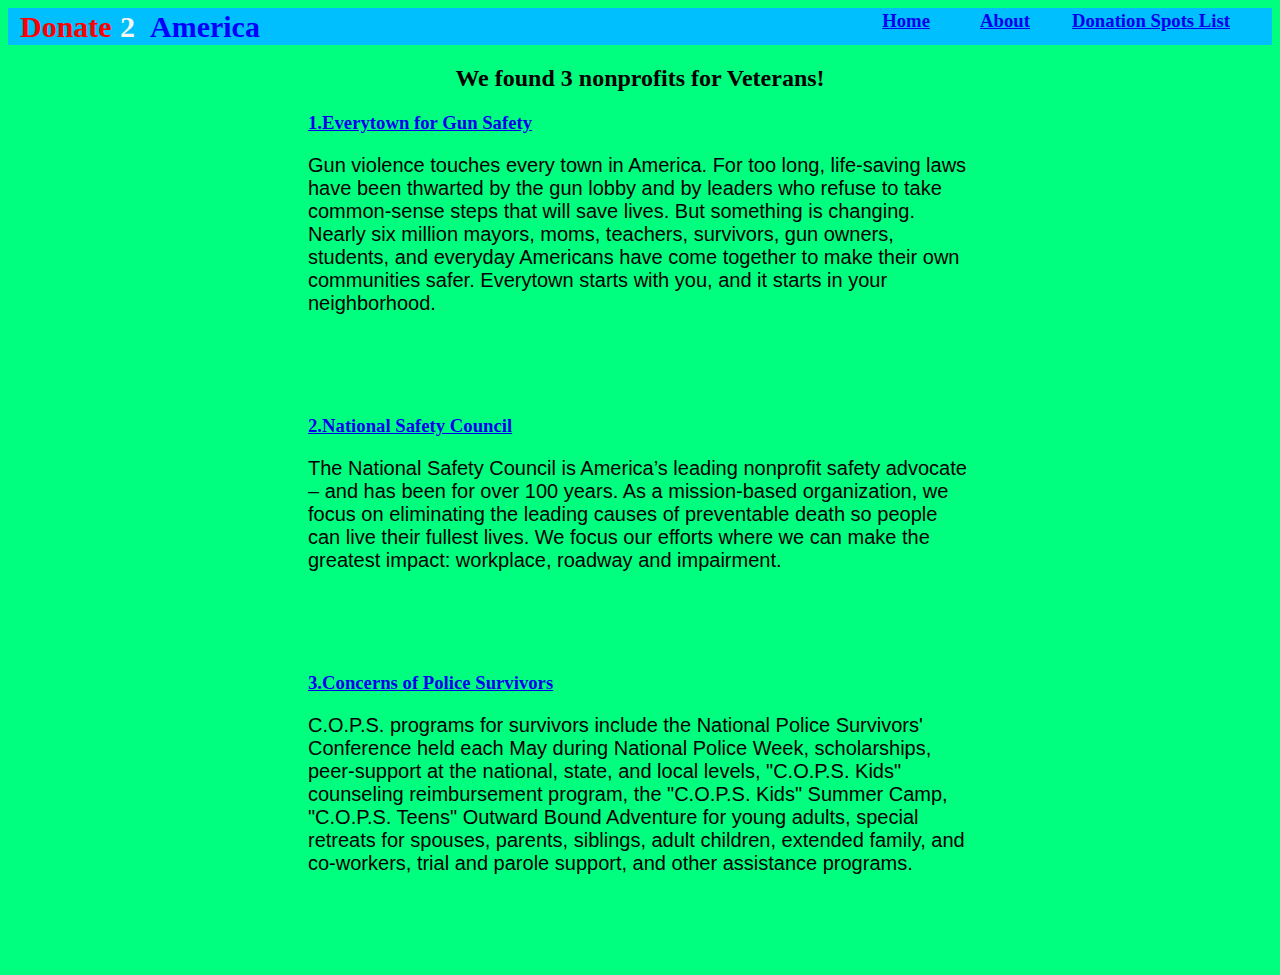
<file: safety.html>
<!DOCTYPE html>
<html>
    <head>
        <title>Donations for Safety</title>
        <link rel = "stylesheet" type = "text/css" href = "child.css">

    </head>
    <body>
        <div class  = "header"><h3 id = "header"><div class = "name" style = "color:red">Donate</div> <div class = "name" style = "color:whitesmoke; left:120px; "> 2</div> <div class = "name" style = "color:blue; left:150px">America</div>  <a href = "index.html" id = "home">Home</a>  <a href = "about.html" id = "about">About</a>  <a href = "list.html" id = "list">Donation Spots List</a> </h3></div>
        <h2><center>We found 3 nonprofits for Veterans!</center></h2>

        <div id = "egs"><a href="https://everytown.org/donate/" target="_blank"><h3>1.Everytown for Gun Safety</a></h3>
            <p>Gun violence touches every town in America. For too long, life-saving laws have been thwarted by the gun lobby and by leaders who refuse to take common-sense steps that will save lives. But something is changing. Nearly six million mayors, moms, teachers, survivors, gun owners, students, and everyday Americans have come together to make their own communities safer. Everytown starts with you, and it starts in your neighborhood.

            </p>
            </div>
            <div id = "nsc"> <a href = "https://www.nsc.org/forms/donate" target="_blank"><h3>2.National Safety Council</a></h3>
                <p>The National Safety Council is America’s leading nonprofit safety advocate – and has been for over 100 years. As a mission-based organization, we focus on eliminating the leading causes of preventable death so people can live their fullest lives. We focus our efforts where we can make the greatest impact: workplace, roadway and impairment.

                </p>
                </div>
                <div id = "cps"><a href="https://www.concernsofpolicesurvivors.org/donatepage" target="_blank"><h3>3.Concerns of Police Survivors</a></h3>
                    <p>C.O.P.S. programs for survivors include the National Police Survivors' Conference held each May during National Police Week, scholarships, peer-support at the national, state, and local levels, "C.O.P.S. Kids" counseling reimbursement program, the "C.O.P.S. Kids" Summer Camp, "C.O.P.S. Teens" Outward Bound Adventure for young adults, special retreats for spouses, parents, siblings, adult children, extended family, and co-workers, trial and parole support, and other assistance programs.

                    </p>
                    </div>
    
    
    
    
    
    </body>






</html>
</file>
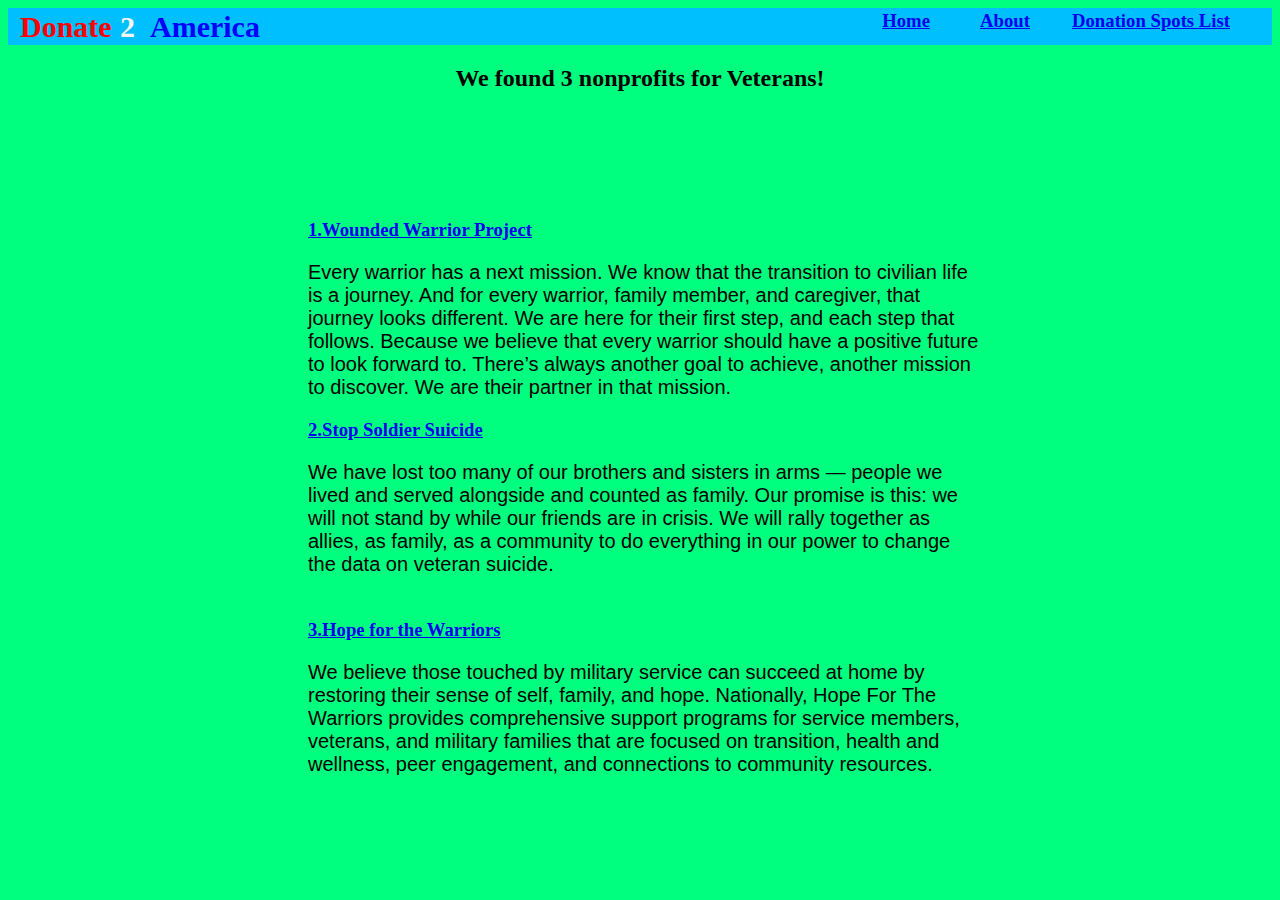
<file: veteran.html>
<!DOCTYPE html>
<html>
    <head>
        <title>Donations for veterans</title>
        <link rel = "stylesheet" type = "text/css" href = "veteran.css">

    </head>
    <body>
        <div class  = "header"><h3 id = "header"><div class = "name" style = "color:red">Donate</div> <div class = "name" style = "color:whitesmoke; left:120px; "> 2</div> <div class = "name" style = "color:blue; left:150px">America</div>  <a href = "index.html" id = "home">Home</a>  <a href = "about.html" id = "about">About</a>  <a href = "list.html" id = "list">Donation Spots List</a> </h3></div>
        <h2><center>We found 3 nonprofits for Veterans!</center></h2>

        <div id = "wwp"><a href="https://support.woundedwarriorproject.org/Default.aspx?tsid=10043" target="_blank"><h3>1.Wounded Warrior Project</a></h3>
            <p>Every warrior has a next mission. We know that the transition to civilian life is a journey. And for every warrior, family member, and caregiver, that journey looks different.

                We are here for their first step, and each step that follows. Because we believe that every warrior should have a positive future to look forward to. There’s always another goal to achieve, another mission to discover. We are their partner in that mission.            
            </p>
            </div>
            <div id = "sss"> <a href = "https://stopsoldiersuicide.org/donate" target="_blank"><h3>2.Stop Soldier Suicide</a></h3>
                <p>We have lost too many of our brothers and sisters in arms — people we lived and served alongside and counted as family. Our promise is this: we will not stand by while our friends are in crisis. We will rally together as allies, as family, as a community to do everything in our power to change the data on veteran suicide.                

                </p>
                </div>
                <div id = "hw"><a href="https://www.hopeforthewarriors.org/about/make-a-donation/" target="_blank"><h3>3.Hope for the Warriors</a></h3>
                    <p>We believe those touched by military service can succeed at home by restoring their sense of self, family, and hope. Nationally, Hope For The Warriors provides comprehensive support programs for service members, veterans, and military families that are focused on transition, health and wellness, peer engagement, and connections to community resources.

                    </p>
                    </div>








    </body>






</html>
</file>
<file: style.css>
#title {
            
             
             
    font-size: 50px;
    font-family:'Times New Roman', Times, serif;
    position:relative;
    top:100px;
    

}
body {
    background: springgreen;
}
.name {
    font-size: 30px;
    position: absolute;
    top: 10px;
    left:20px;
    
}
#home {
    position: absolute;;
    top:10px;
    right:350px;
}
#about {
    position: absolute;
    top:10px;
    right:250px;
}
#list {
    position: absolute;
    top:10px;
    right:50px;
}
.header {
    
   background-color: deepskyblue;
   display:flex;
   justify-content: space-between;
   flex-direction: column;

}
#healthbutton {
    position: absolute;
    top:400px;
    left: 150px;
}
#edbutton {
    position: absolute;
    top:500px;
    left: 300px;
}
#enbutton {
    position: absolute;
    top:510px;
    left: 500px;
}
#hrbutton {
    position: absolute;
    top:510px;
   
    left: 700px;
}
#covidbutton {
    position: absolute;
    top:490px;
    left: 850px;
}
#veteranbutton {
    position: absolute;
    top:400px;
    left: 1100px;
}
#safetybutton {
    position: absolute;
    top:230px;
    left: 1300px;
}
</file>
<file: about.css>
body {
    background:springgreen ;

}
.name {
 font-size: 30px;
 position: absolute;
 top: 10px;
 left:20px;
}
#home {
 position: absolute;;
 top:10px;
 right:350px;
}
#about {
 position: absolute;
 top:10px;
 right:250px;
}
#list {
 position: absolute;
 top:10px;
 right:50px;
}
.header {
    background-color: deepskyblue;
    display:flex;
    justify-content: space-between;
    flex-direction: column;
 
 }
 p {
     margin-top: 200px;
    margin-left: 300px;
    margin-right: 300px;
    margin-bottom: 100px;

    font-family: Arial, Helvetica, sans-serif;
    font-size: 20px;
 }
</file>
<file: child.css>
body {
    background:springgreen ;

}
.name {
 font-size: 30px;
 position: absolute;
 top: 10px;
 left:20px;
}
#home {
 position:absolute;
 top:10px;
 right:350px;
}
#about {
    position:absolute;
 top:10px;
 right:250px;
}
#list {
    position:absolute;
 top:10px;
 right:50px;
}
.header {
    
    background-color: deepskyblue;
    
    display:flex;
    justify-content: space-between;
    flex-direction: column;
    
 
 }
 p {
     margin-left: 300px;
     margin-right: 300px;
     margin-bottom: 100px;

     font-family: Arial, Helvetica, sans-serif;
     font-size: 20px;
 }
 h3 {
     margin-left: 300px;
     margin-right: 100px;
     
 }

 #nkh {
     position:absolute;
     top:200px;

 }
 #sj {
    position:absolute;
    top:600px;

}
#cnh {
    position: absolute;
    top:800px;
}
</file>
<file: covid.css>
body {
    background:springgreen ;

}
.name {
 font-size: 30px;
 position: absolute;
 top: 10px;
 left:20px;
}
#home {
 position:absolute;
 top:10px;
 right:350px;
}
#about {
    position:absolute;
 top:10px;
 right:250px;
}
#list {
    position:absolute;
 top:10px;
 right:50px;
}
.header {
    
    background-color: deepskyblue;
    
    display:flex;
    justify-content: space-between;
    flex-direction: column;
    
 
 }
 p {
    margin-left: 300px;
    margin-right: 300px;
    margin-bottom: 100px;

    font-family: Arial, Helvetica, sans-serif;
    font-size: 20px;
}
h3 {
    margin-left: 300px;
    margin-right: 100px;
    
}

#cdc {
    position:absolute;
    top:200px;

}
#fa {
   position:absolute;
   top:400px;

}
#arc {
   position: absolute;
   top:600px;
}
</file>
<file: ed.css>
body {
    background:springgreen ;

}
.name {
 font-size: 30px;
 position: absolute;
 top: 10px;
 left:20px;
}
#home {
 position:absolute;
 top:10px;
 right:350px;
}
#about {
    position:absolute;
 top:10px;
 right:250px;
}
#list {
    position:absolute;
 top:10px;
 right:50px;
}
.header {
    
    background-color: deepskyblue;
    
    display:flex;
    justify-content: space-between;
    flex-direction: column;
    
 
 }
 p {
    margin-left: 300px;
    margin-right: 300px;
    margin-bottom: 100px;

    font-family: Arial, Helvetica, sans-serif;
    font-size: 20px;
}
h3 {
    margin-left: 300px;
    margin-right: 100px;
    
}

#sa {
    position:absolute;
    top:200px;

}
#ka {
    position:absolute;
    top:400px;
}
#rtr {
    position:absolute;
    top:600px;
}
</file>
<file: health.css>
body {
    background:springgreen ;

}
.name {
 font-size: 30px;
 position: absolute;
 top: 10px;
 left:20px;
}
#home {
 position:absolute;
 top:10px;
 right:350px;
}
#about {
    position:absolute;
 top:10px;
 right:250px;
}
#list {
    position:absolute;
 top:10px;
 right:50px;
}
.header {
    
    background-color: deepskyblue;
    
    display:flex;
    justify-content: space-between;
    flex-direction: column;
    
 
 }
 p {
    margin-left: 300px;
    margin-right: 300px;
    margin-bottom: 100px;

    font-family: Arial, Helvetica, sans-serif;
    font-size: 20px;
}
h3 {
    margin-left: 300px;
    margin-right: 100px;
    
}

#cdp {
    position:absolute;
    top:200px;

}
#nsp {
    position:absolute;
    top:400px;
}
#dwb {
    position:absolute;
    top:600px;
}
</file>
<file: hr.css>
body {
    background:springgreen ;

}
.name {
 font-size: 30px;
 position: absolute;
 top: 10px;
 left:20px;
}
#home {
 position:absolute;
 top:10px;
 right:350px;
}
#about {
    position:absolute;
 top:10px;
 right:250px;
}
#list {
    position:absolute;
 top:10px;
 right:50px;
}
.header {
    
    background-color: deepskyblue;
    
    display:flex;
    justify-content: space-between;
    flex-direction: column;
    
 
 }
 p {
    margin-left: 300px;
    margin-right: 300px;
    margin-bottom: 100px;

    font-family: Arial, Helvetica, sans-serif;
    font-size: 20px;
}
h3 {
    margin-left: 300px;
    margin-right: 100px;
    
}

#aclu {
    position:absolute;
    top:200px;

}
#hrw {
    position:absolute;
    top:400px;
}
#gfw {
    position:absolute;
    top:600px;
}
</file>
<file: list.css>
body {
    background:springgreen ;

}
.name {
 font-size: 30px;
 position: absolute;
 top: 10px;
 left:20px;
}
#home {
 position: absolute;;
 top:10px;
 right:350px;
}
#about {
 position: absolute;
 top:10px;
 right:250px;
}
#list {
 position: absolute;
 top:10px;
 right:50px;
}
.header {
    background-color: deepskyblue;
    display:flex;
    justify-content: space-between;
    flex-direction: column;
 
 }
 h2 {
    margin-left: 100px;
    
    margin-right: 100px;
    
}
#child {
    margin-top: 200px;
    background-color: gold;
}
</file>
<file: veteran.css>
body {
    background:springgreen ;

}
.name {
 font-size: 30px;
 position: absolute;
 top: 10px;
 left:20px;
}
#home {
 position:absolute;
 top:10px;
 right:350px;
}
#about {
    position:absolute;
 top:10px;
 right:250px;
}
#list {
    position:absolute;
 top:10px;
 right:50px;
}
.header {
    
    background-color: deepskyblue;
    
    display:flex;
    justify-content: space-between;
    flex-direction: column;
    
 
 }
 p {
    margin-left: 300px;
    margin-right: 300px;
    margin-bottom: 100px;

    font-family: Arial, Helvetica, sans-serif;
    font-size: 20px;
}
h3 {
    margin-left: 300px;
    margin-right: 100px;
    
}

#wwp {
    position:absolute;
    top:200px;

}
#sss {
   position:absolute;
   top:400px;

}
#hw {
   position: absolute;
   top:600px;
}
</file>
